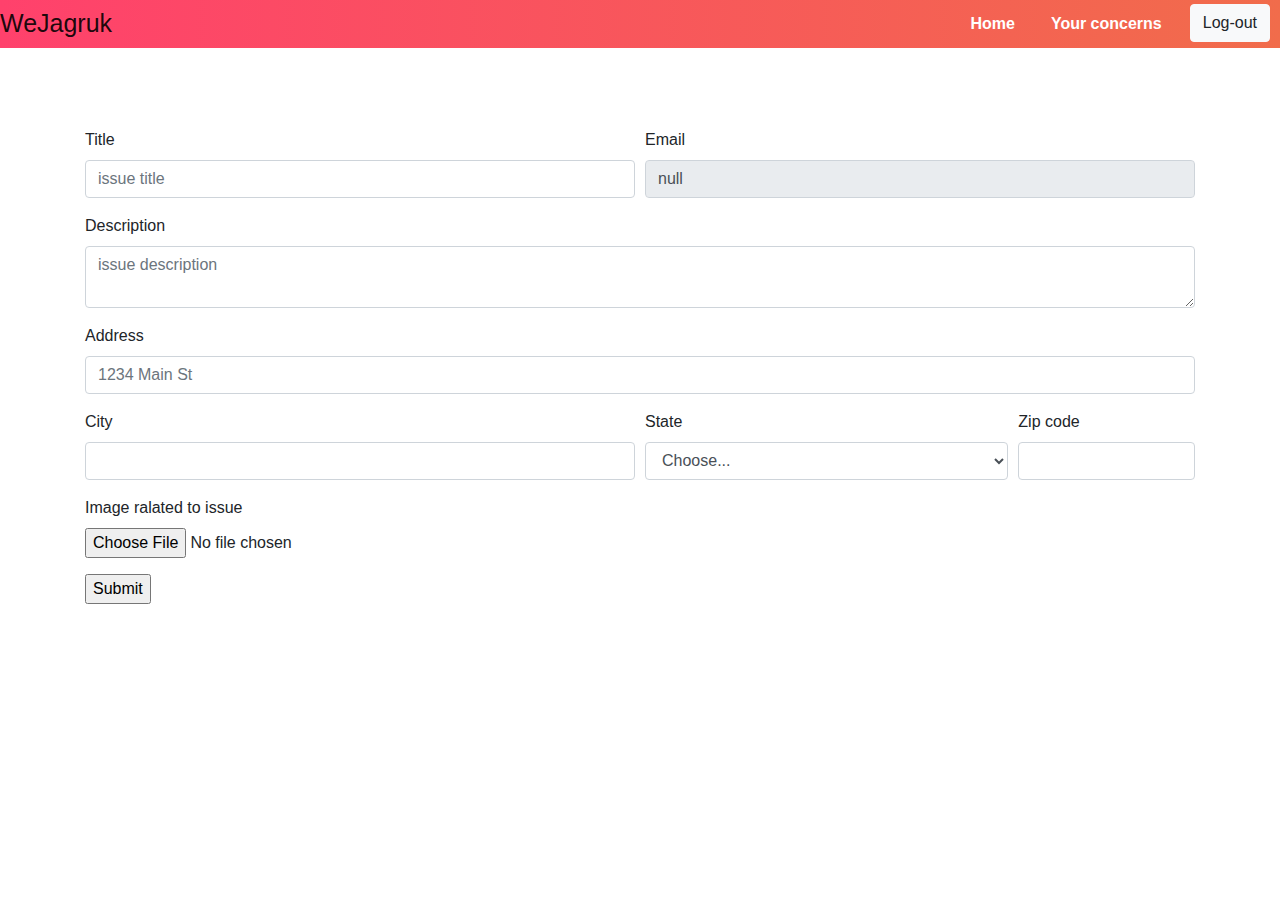
<file: frontend/addIssue.html>
<!DOCTYPE html>
<html lang="en">
  <head>
    <meta charset="UTF-8" />
    <meta name="viewport" content="width=device-width, initial-scale=1.0" />
    <meta http-equiv="X-UA-Compatible" content="ie=edge" />
    <link
      rel="stylesheet"
      href="https://stackpath.bootstrapcdn.com/bootstrap/4.3.1/css/bootstrap.min.css"
      integrity="sha384-ggOyR0iXCbMQv3Xipma34MD+dH/1fQ784/j6cY/iJTQUOhcWr7x9JvoRxT2MZw1T"
      crossorigin="anonymous"
    />
    <script
      src="https://code.jquery.com/jquery-3.3.1.slim.min.js"
      integrity="sha384-q8i/X+965DzO0rT7abK41JStQIAqVgRVzpbzo5smXKp4YfRvH+8abtTE1Pi6jizo"
      crossorigin="anonymous"
    ></script>
    <script
      src="https://stackpath.bootstrapcdn.com/bootstrap/4.3.1/js/bootstrap.min.js"
      integrity="sha384-JjSmVgyd0p3pXB1rRibZUAYoIIy6OrQ6VrjIEaFf/nJGzIxFDsf4x0xIM+B07jRM"
      crossorigin="anonymous"
    ></script>
    <script src="https://ajax.googleapis.com/ajax/libs/jquery/3.4.1/jquery.min.js"></script>
    <link rel="stylesheet" href="addIssue.css" />

    <title>Add Concern</title>
  </head>

  <body>
    <section id="nav-bar">
      <nav class="navbar navbar-expand-lg navbar-light bg-light">
        <a class="navbar-brand" href="index.html">WeJagruk</a>
        <button
          class="navbar-toggler"
          type="button"
          data-toggle="collapse"
          data-target="#navbarNav"
          aria-controls="navbarNav"
          aria-expanded="false"
          aria-label="Toggle navigation"
        >
          <i class="fa fa-bars"></i>
        </button>
        <div class="collapse navbar-collapse" id="navbarNav">
          <ul class="navbar-nav ml-auto">
            <li class="nav-item active">
              <a class="nav-link" href="feed.html"
                >Home <span class="sr-only">(current)</span></a
              >
            </li>

            <li class="nav-item active">
              <a class="nav-link" href="personalFeed.html"> Your concerns </a>
            </li>
            <li class="nav-item">
              <button
                type="button"
                class="btn btn-light"
                onclick="performLogOut()"
              >
                Log-out
              </button>
            </li>
          </ul>
        </div>
      </nav>
    </section>

    <!-- form-------------- -->
    <div class="container">
      <form
        action="http://localhost:3000/api/issue/post"
        method="POST"
        id="issueForm"
        enctype="multipart/form-data"
      >
        <div class="form-row">
          <div class="form-group col-md-6">
            <label for="issueTitle">Title</label>
            <input
              type="text"
              class="form-control"
              name="issueTitle"
              id="issueTitle"
              placeholder="issue title"
            />
          </div>

          <div class="form-group col-md-6">
            <label for="issueEmail">Email</label>
            <input
              type="text"
              class="form-control"
              name="issueEmail"
              id="issueEmail"
              value=""
              readonly
            />
          </div>
        </div>

        <div class="form-row">
          <div class="form-group col-md-12">
            <label for="issueDescription">Description</label>
            <textarea
              type="text"
              class="form-control"
              name="issueDescription"
              id="issueDescription"
              placeholder="issue description"
            ></textarea>
          </div>
        </div>

        <div class="form-group">
          <label for="issueAddress">Address</label>
          <input
            type="text"
            class="form-control"
            name="issueAddress"
            id="issueAddress"
            placeholder="1234 Main St"
          />
        </div>

        <div class="form-row">
          <div class="form-group col-md-6">
            <label for="issueCity">City</label>
            <input
              type="text"
              class="form-control"
              name="issueCity"
              id="issueCity"
            />
          </div>
          <div class="form-group col-md-4">
            <label for="issueState">State</label>
            <select name="issueState" id="issueState" class="form-control">
              <option selected>Choose...</option>
              <option>Rajasthan</option>
              <option>Assam</option>
              <option>Maharastra</option>
              <option>Gujrat</option>
              <option>Sikkim</option>
              <option>TamilNadu</option>
              <option>Delhi</option>
            </select>
          </div>
          <div class="form-group col-md-2">
            <label for="issueZip">Zip code</label>
            <input
              type="text"
              class="form-control"
              name="issueZip"
              id="issueZip"
            />
          </div>
        </div>

        <div class="form-group">
          <label for="issueImage">Image ralated to issue</label>
          <input
            type="file"
            class="form-control-file"
            name="issueImage"
            id="issueImage"
          />
        </div>

        <input type="submit" value="Submit" />
      </form>
    </div>
    <script src="validate.js"></script>
    <script>
      document
        .getElementById("issueEmail")
        .setAttribute("value", localStorage.getItem("user"));
    </script>
    <!-- <script src="addIssue.js"></script> -->
  </body>
</html>

<!-- <!DOCTYPE html>

<html lang="en">
  <head>
    <meta charset="UTF-8" />
    <meta name="viewport" content="width=device-width, initial-scale=1.0" />
    <meta http-equiv="X-UA-Compatible" content="ie=edge" />
    <link
      rel="stylesheet"
      href="https://stackpath.bootstrapcdn.com/bootstrap/4.3.1/css/bootstrap.min.css"
      integrity="sha384-ggOyR0iXCbMQv3Xipma34MD+dH/1fQ784/j6cY/iJTQUOhcWr7x9JvoRxT2MZw1T"
      crossorigin="anonymous"
    />
    <script
      src="https://code.jquery.com/jquery-3.3.1.slim.min.js"
      integrity="sha384-q8i/X+965DzO0rT7abK41JStQIAqVgRVzpbzo5smXKp4YfRvH+8abtTE1Pi6jizo"
      crossorigin="anonymous"
    ></script>
    <script
      src="https://stackpath.bootstrapcdn.com/bootstrap/4.3.1/js/bootstrap.min.js"
      integrity="sha384-JjSmVgyd0p3pXB1rRibZUAYoIIy6OrQ6VrjIEaFf/nJGzIxFDsf4x0xIM+B07jRM"
      crossorigin="anonymous"
    ></script>
    <script src="https://ajax.googleapis.com/ajax/libs/jquery/3.4.1/jquery.min.js"></script>
    <link rel="stylesheet" href="addIssue.css" />

    <title>Add Concern</title>
  </head>
  <body>
    <section id="nav-bar">
      <nav class="navbar navbar-expand-lg navbar-light bg-light">
        <a class="navbar-brand" href="index.html">WeJagruk</a>
        <button
          class="navbar-toggler"
          type="button"
          data-toggle="collapse"
          data-target="#navbarNav"
          aria-controls="navbarNav"
          aria-expanded="false"
          aria-label="Toggle navigation"
        >
          <i class="fa fa-bars"></i>
        </button>
        <div class="collapse navbar-collapse" id="navbarNav">
          <ul class="navbar-nav ml-auto">
            <li class="nav-item active">
              <a class="nav-link" href="feed.html"
                >Home <span class="sr-only">(current)</span></a
              >
            </li>
            <li class="nav-item dropdown">
              <a
                class="nav-link dropdown-toggle"
                href="#"
                id="navbarDropdown"
                role="button"
                data-toggle="dropdown"
                aria-haspopup="true"
                aria-expanded="false"
              >
                Profile
              </a>
              <div class="dropdown-menu" aria-labelledby="navbarDropdown">
                <a class="dropdown-item" href="#">view profile</a>
                <div class="dropdown-divider"></div>
                <a class="dropdown-item" href="#">Log-out</a>
              </div>
            </li>
            <li class="nav-item">
              <a
                class="nav-link "
                href="#team"
                tabindex="-1"
                aria-disabled="true"
                >Your Concerns</a
              >
            </li>
          </ul>
        </div>
      </nav>
    </section>

     form---

    <div class="container">
      <form
        action="http://localhost:3000/api/issue/post"
        method="POST"
        id="issueForm"
        enctype="multipart/form-data"
      >
        <div class="form-row">
          <div class="form-group col-md-6">
            <label for="issueTitle">Title</label>
            <input
              type="text"
              class="form-control"
              name="issueTitle"
              id="issueTitle"
              placeholder="issue title"
            />
          </div>
          <div class="form-group col-md-6">
            <label for="issueEmail">Email</label>
            <input
              type="text"
              class="form-control"
              name="issueEmail"
              id="issueEmail"
              value=""
              readonly
            />
          </div>
        </div>
        <div class="form-row">
          <div class="form-group col-md-12">
            <label for="issueDescription">Description</label>
            <textarea
              type="text"
              class="form-control"
              name="issueDescription"
              id="issueDescription"
              placeholder="issue description"
            ></textarea>
          </div>
        </div>
        <div class="form-group">
          <label for="issueAddress">Address</label>
          <input
            type="text"
            class="form-control"
            name="issueAddress"
            id="issueAddress"
            placeholder="1234 Main St"
          />
        </div>
        <div class="form-row">
          <div class="form-group col-md-6">
            <label for="issueCity">City</label>
            <input
              type="text"
              class="form-control"
              name="issueCity"
              id="issueCity"
            />
          </div>
          <div class="form-group col-md-4">
            <label for="issueState">State</label>
            <select name="issueState" id="issueState" class="form-control">
              <option selected>Choose...</option>
              <option>Rajasthan</option>
              <option>Assam</option>
              <option>Maharastra</option>
              <option>Gujrat</option>
              <option>Sikkim</option>
              <option>TamilNadu</option>
              <option>Delhi</option>
            </select>
          </div>
          <div class="form-group col-md-2">
            <label for="issueZip">Zip code</label>
            <input
              type="text"
              class="form-control"
              name="issueZip"
              id="issueZip"
            />
          </div>
        </div>

        <div class="form-group">
          <label for="issueImage">Image ralated to issue</label>
          <input
            type="file"
            class="form-control-file"
            name="issueImage"
            id="issueImage"
          />
        </div>

        <input type="submit" value="Submit" />
      </form>
    </div>
    <script>
      document
        .getElementById("issueEmail")
        .setAttribute("value", localStorage.getItem("user"));
    </script>
    <script src="addIssue.js"></script>
  </body>
</html> ----------- -->
</file>
<file: frontend/addIssue.css>
#nav-bar {
  position: sticky;
  top: 0;
  z-index: 10;
}

.navbar-brand {
  font-family: -apple-system, BlinkMacSystemFont, "Segoe UI", Roboto, Oxygen,
    Ubuntu, Cantarell, "Open Sans", "Helvetica Neue", sans-serif;
  font-size: 25px;
}
.navbar {
  background-image: linear-gradient(to right, #ff416c, #f16c4b);
  padding: 0 !important;
}

.navbar li {
  padding: 0 10px;
}

.dropdown-item {
  background-image: linear-gradient(to right, #ff416c, #f16c4b);
  padding: 0 !important;
}
.navbar li a {
  color: #fff !important;
  font-weight: 600;
}

.fa-bars {
  color: black;
  font-size: 30px !important;
}
.navbar-toggler {
  outline: none !important;
}

.container {
  margin-top: 80px;
}
</file>
